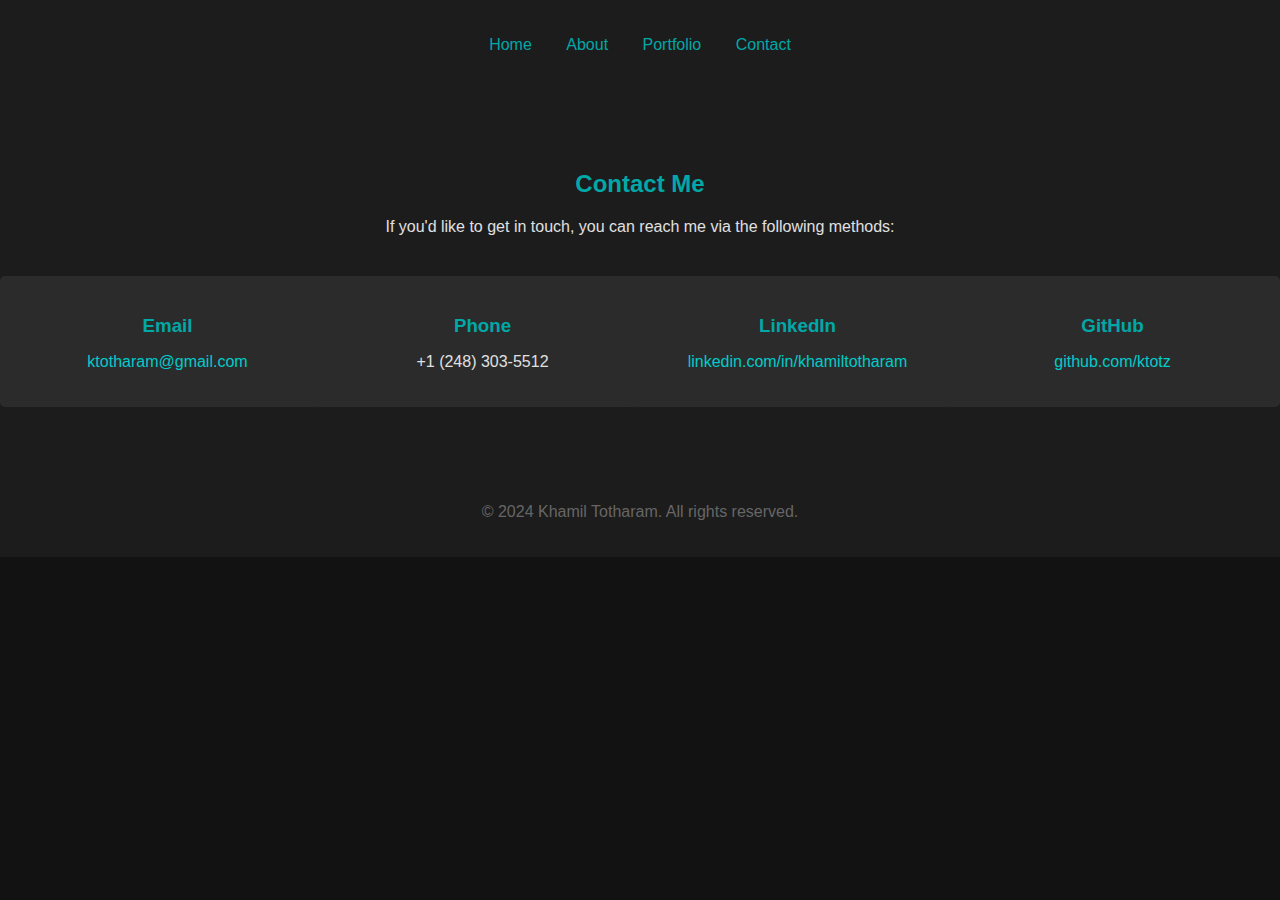
<file: contact.html>
<!DOCTYPE html>
<html lang="en">
<head>
    <meta charset="UTF-8">
    <meta name="viewport" content="width=device-width, initial-scale=1.0">
    <title>Contact Khamil Totharam</title>
    <link rel="stylesheet" href="./resources/css/styles.css">
</head>
<body>
    <header>
        <nav>
            <ul>
                <li><a href="index.html">Home</a></li>
                <li><a href="index.html">About</a></li>
                <li><a href="index.html">Portfolio</a></li>
                <li><a href="contact.html">Contact</a></li> <!-- Active link for Contact -->
            </ul>
        </nav>
    </header>

    <section id="contact-info">
        <h2>Contact Me</h2>
        <p>If you'd like to get in touch, you can reach me via the following methods:</p>
        <div class="contact-methods">
            <div class="contact-item">
                <h3>Email</h3>
                <p><a href="mailto:ktotharam@gmail.com">ktotharam@gmail.com</a></p>
            </div>
            <div class="contact-item">
                <h3>Phone</h3>
                <p>+1 (248) 303-5512</p>
            </div>
            <div class="contact-item">
                <h3>LinkedIn</h3>
                <p><a href="https://linkedin.com/in/khamil-totharam-3b50a1b3" target="_blank">linkedin.com/in/khamiltotharam</a></p>
            </div>
            <div class="contact-item">
                <h3>GitHub</h3>
                <p><a href="https://github.com/ktotz" target="_blank">github.com/ktotz</a></p>
            </div>
            <!-- Add more contact methods as needed -->
        </div>
    </section>

    <footer>
        <p>&copy; 2024 Khamil Totharam. All rights reserved.</p>
    </footer>
    <script src="script.js"></script>
</body>
</html>
</file>
<file: resources/css/styles.css>
/* General Styles */
body {
    font-family: Arial, sans-serif;
    color: #E0E0E0;
    background-color: #121212;
    margin: 0;
    padding: 0;
}

h1, h2, h3 {
    color: #00A8A8; /* Teal color */
}

a {
    color: #00A8A8;
    text-decoration: none;
}

a:hover {
    color: #00CCCC;
}

/* Header and Navigation */
header {
    background-color: #1C1C1C;
    padding: 20px;
    text-align: center;
}

nav ul {
    list-style-type: none;
    padding: 0;
}

nav ul li {
    display: inline;
    margin: 0 15px;
}

.hero {
    padding: 100px 20px;
    background-color: #2B2B2B;
    color: white;
}

.hero h1 {
    font-size: 3em;
    margin: 0;
}

.hero p {
    font-size: 1.2em;
    margin-top: 10px;
}

/* Sections */
section {
    padding: 60px 20px;
    text-align: center;
}

/* Portfolio Section with Grid Layout */
#portfolio {
    background-color: #1C1C1C;
    padding: 60px 20px;
    text-align: center;
}

.project-grid {
    display: grid;
    grid-template-columns: repeat(auto-fill, minmax(250px, 1fr));
    gap: 20px;
    justify-items: center;
}

.project {
    background-color: #2B2B2B;
    padding: 15px;
    border-radius: 5px;
    width: 100%;
    max-width: 300px;
    text-align: left;
    transition: transform 0.3s;
}

.project img {
    width: 100%;
    border: 3px solid #00A8A8;
    border-radius: 5px;
    transition: transform 0.3s;
}

.project img:hover {
    transform: scale(1.05);
}

.project h3 {
    color: #00A8A8;
    margin-top: 15px;
}

.project p {
    color: #CCCCCC;
    font-size: 0.9em;
}

.project:hover {
    transform: translateY(-5px);
}


/* Contact Form */
form {
    max-width: 600px;
    margin: 0 auto;
    background-color: #2B2B2B;
    padding: 20px;
    border-radius: 5px;
}

label {
    display: block;
    margin: 15px 0 5px;
}

/* Mobile Menu Toggle */
.menu-toggle {
    display: none;
    cursor: pointer;
}

.menu-toggle .bar {
    width: 25px;
    height: 3px;
    background-color: #E0E0E0;
    margin: 5px 0;
    transition: 0.4s;
}

/* Responsive Navigation */
@media (max-width: 768px) {
    nav ul {
        display: none;
        flex-direction: column;
        text-align: center;
    }

    nav ul.showing {
        display: block;
    }

    .menu-toggle {
        display: block;
    }
}


input, textarea {
    width: 100%;
    padding: 10px;
    border: 1px solid #00A8A8;
    border-radius: 5px;
    background-color: #121212;
    color: #E0E0E0;
}

button {
    background-color: #00A8A8;
    color: white;
    padding: 10px 20px;
    border: none;
    border-radius: 5px;
    cursor: pointer;
    margin-top: 20px;
}

button:hover {
    background-color: #00CCCC;
}

/* Contact Info Section */
#contact-info {
    background-color: #1C1C1C;
    color: #E0E0E0;
    padding: 60px 20px;
    text-align: center;
}

#contact-info h2 {
    color: #00A8A8;
    margin-bottom: 20px;
}

.contact-methods {
    display: grid;
    grid-template-columns: repeat(auto-fit, minmax(250px, 1fr));
    gap: 20px;
    justify-items: center;
    margin-top: 40px;
}

.contact-item {
    background-color: #2B2B2B;
    padding: 20px;
    border-radius: 5px;
    width: 100%;
    max-width: 300px;
}

.contact-item h3 {
    color: #00A8A8;
    margin-bottom: 10px;
}

.contact-item a {
    color: #00CCCC;
    text-decoration: none;
    word-break: break-word;
}

.contact-item a:hover {
    color: #00E0E0;
}

/* Footer */
footer {
    background-color: #1C1C1C;
    padding: 20px;
    text-align: center;
    color: #666666;
}
</file>
